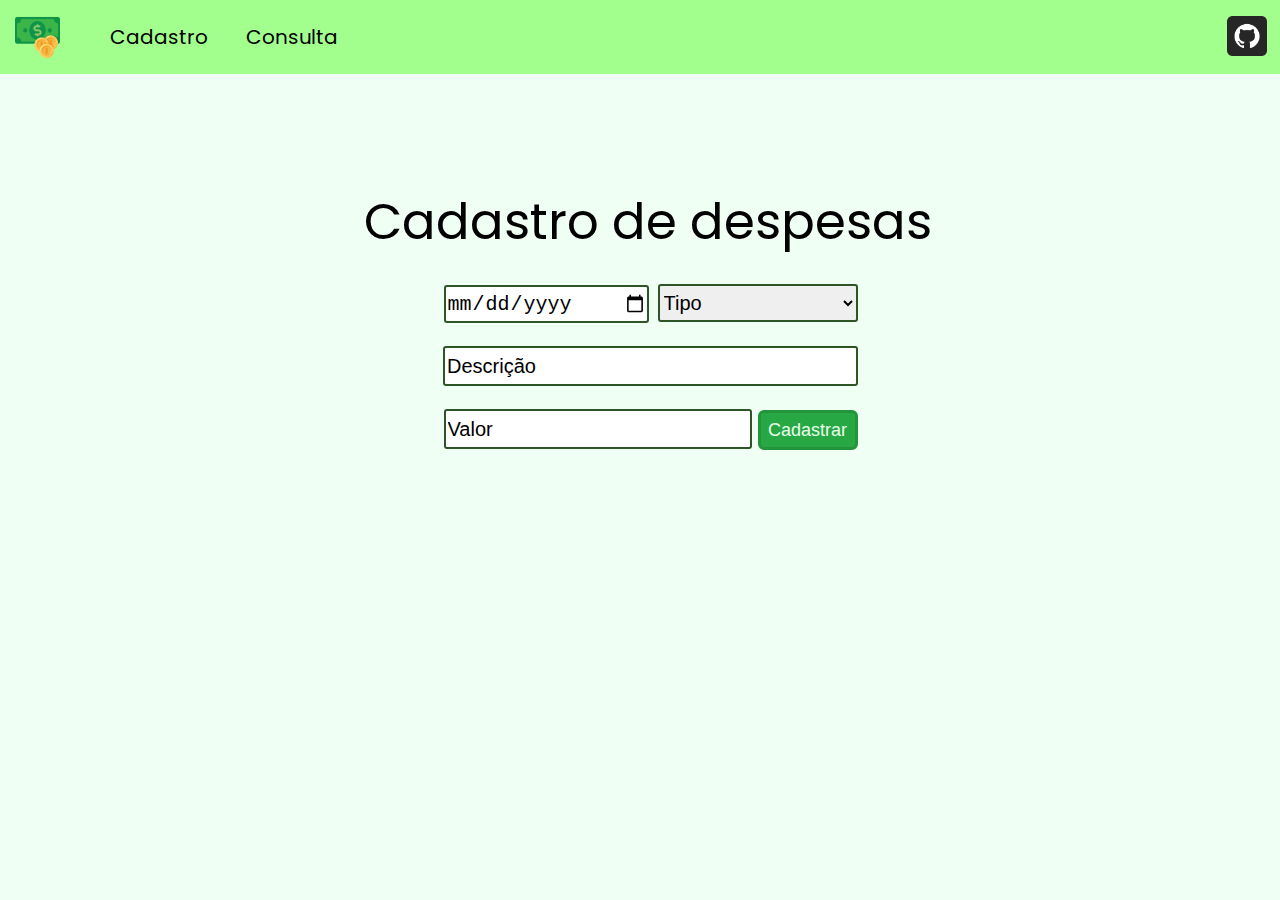
<file: index.html>
<!DOCTYPE html>
<html lang="en">
<head>
    <meta charset="UTF-8">
    <meta http-equiv="X-UA-Compatible" content="IE=edge">
    <meta name="viewport" content="width=device-width, initial-scale=1.0">
    <title>Adicionar</title>
    <link href='https://fonts.googleapis.com/css?family=Poppins' rel='stylesheet'>
    <link rel="stylesheet" href="style.css">

</head>
<body>
    <div id="menu">
        <a href="index.html"><img id="menu-image" src="images/money.png"></a>
        <a id="cadastro" href="index.html"><section > Cadastro </section></a>
        <a id="consulta" href="consulta.html"> <section >  Consulta </section> </a>
        <a href="https://github.com/EnzoBreda" target="_blank"><img id="github" src="images/github.png"></a> 

    </div>
    <div id="container">
        <section id="título">Cadastro de despesas</section>
        <input type="date" id="data">
        <select id="tipo">
            <option value="">Tipo</option>
            <option value="Alimentação">Alimentação</option>
            <option value="Educação">Educação</option>
            <option value="Lazer">Lazer</option>
            <option value="Saúde">Saúde</option>
            <option value="Esporte">Esporte</option>
        </select>
        <br>

        <input type="text" name="" placeholder="Descrição" id="descrição">
        <br>

        <input type="number" max="9999-12-31" name="" placeholder="Valor" id="valor">
        <input id="cadastrar" type="button" value="Cadastrar" onclick="cadastrar()"> 
    </div>
    <footer><a href="https://www.flaticon.com/br/icones-gratis/configuracao" title="configuração ícones">Configuração ícones criados por Freepik - Flaticon</a></footer>

</body>
<script src="script.js"></script>
</html>
</file>
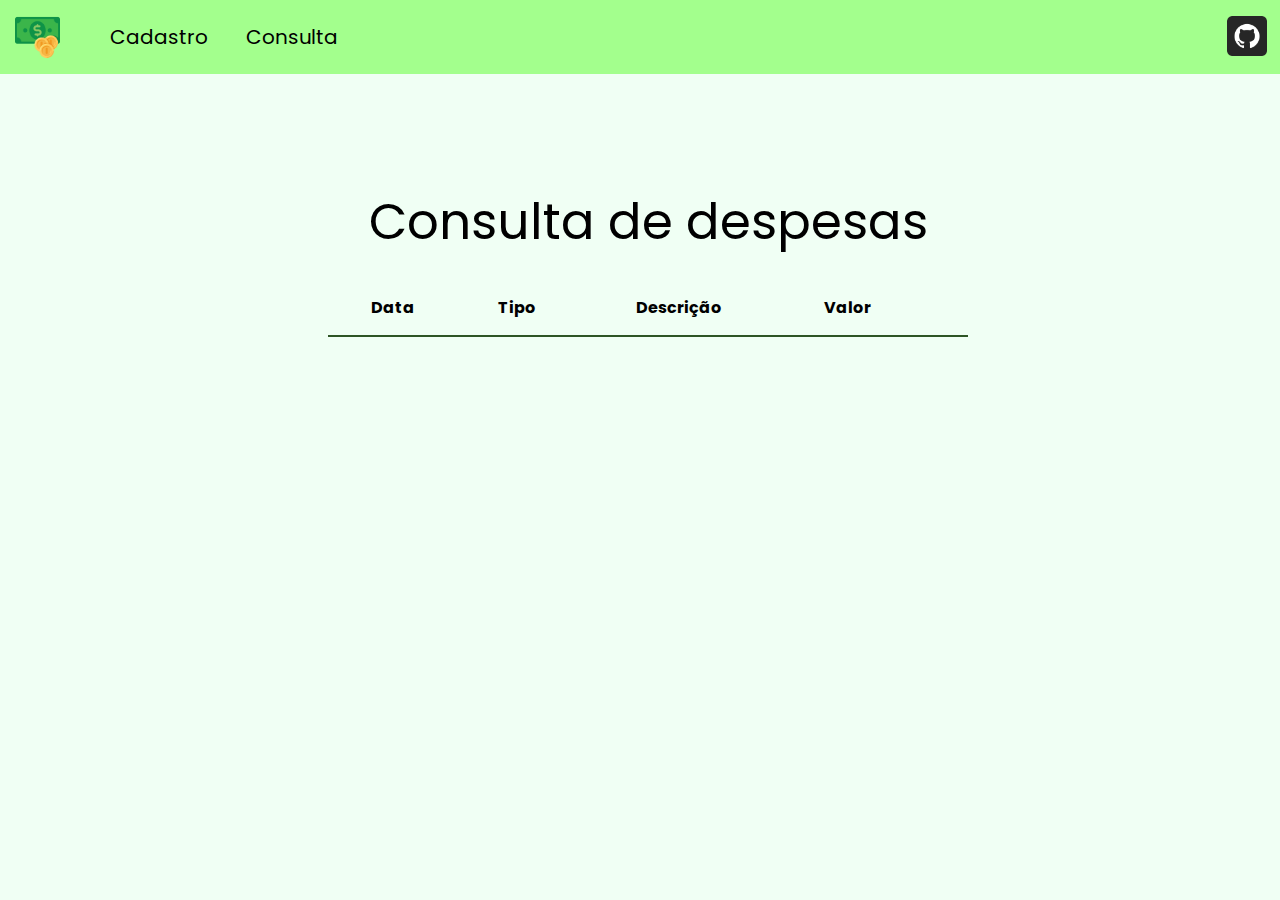
<file: consulta.html>
<!DOCTYPE html>
<html lang="en">
<head>
    <meta charset="UTF-8">
    <meta http-equiv="X-UA-Compatible" content="IE=edge">
    <meta name="viewport" content="width=device-width, initial-scale=1.0">
    <title>Consultar</title>
    <link href='https://fonts.googleapis.com/css?family=Poppins' rel='stylesheet'>
    <link rel="stylesheet" href="stylestyleconsulta.css">

</head>
<body onload="carregaListaDespesas()">
    <div id="menu">
        <a href="index.html"><img id="menu-image" src="images/money.png"></a>
        <a id="cadastro" href="index.html"><section > Cadastro </section></a>
        <a id="consulta" href="consulta.html"> <section >  Consulta </section> </a>
        <a href="https://github.com/EnzoBreda" target="_blank"><img id="github" src="images/github.png"></a> 

    </div>
    <div id="container">
        <section id="título">Consulta de despesas</section>
        <div id="items">
           <table class="table" cellspacing="30px"> 
            <thead>
            <tr>
                <th class="br">Data</th>
                <th class="br">Tipo</th>
                <th class="br">Descrição</th>
                <th class="bl">Valor</th>
                <th></th>
                
            </tr>
            </thead>
            <tbody id="listaDespesas"></tbody>
            </table> 

        </div>
    </div>
</body>
<script src="script.js"></script>
</html>
</file>
<file: style.css>
html{
    font-family: 'Poppins';
}

body{
    width: 100%;
    background-color: #f0fff4;
}

#menu{
 display: flex;
 flex-direction: row;
 font-size: 20px;
 background-color: rgb(163, 255, 141);
 width: auto;
 margin-top: -8px;
 margin-left: -8px;
 padding-bottom: 12px;
 padding-top: 12px;
 align-items: center;
 height: 50px;
}

a{
    color: black;
    text-decoration: none;
}

#cadastro{
    padding: 11px;
    margin-left: 3%;
    margin-right: 1.3%;
    border-radius: 6px;
    transition-duration: 0.2s;
}

#cadastro:hover{
    background-color: rgb(132, 255, 101);
}

#consulta{
    padding: 11px;
    border-radius: 6px;
    transition-duration: 0.2s;
}

#consulta:hover{
    background-color: rgb(132, 255, 101);
}

#menu-image{
    margin-left: 2%;
    min-width: 10px;
    width: 45px;
    margin-left: 15px;
    margin-bottom: -8px;
}

#título{
    font-size: 50px;
    margin-bottom: 20px;
}

#data{
    font-size: 20px;
    width: 200px;
    height: 34px;
    margin:5px;
    border: 1px rgb(46, 85, 37) solid;
    border-width: 2px;
    border-radius: 3px;
    margin-bottom: 23px;
    
}

#github{
    position: absolute;
    right: 1%;
    min-width: 10px;
    width: 40px;
    margin-top: -21px;
}

#tipo{
    font-size: 20px;
    width: 200px;
    height: 38px;
    border-radius: 3px;
    border: 1px rgb(46, 85, 37) solid;
    border-width: 2px;
}

input::placeholder{
    color: black;
}

#descrição{
    margin-right: -5px;
    font-size: 20px;
    width: 407px;
    height: 34px;
    border: 1px rgb(46, 85, 37) solid;
    border-width: 2px;
    border-radius: 3px;
    margin-bottom: 17px;
}

#valor{
    margin-top: 6px;
    width: 300px;
    font-size: 20px;
    height: 34px;
    margin-right: 2px;
    border-radius: 3px;
    border: 1px rgb(46, 85, 37) solid;
    border-width: 2px;
}

#valor::-webkit-inner-spin-button {
    appearance: none;
    margin: 0;
}

#cadastrar{
    height: 40px;
    width: 100px;
    font-size: 18px;
    margin-right: -5px;
    background-color: #28a745;
    color: rgb(230, 255, 233);
    border-width: 1px;
    border-radius: 6px;
    transition-duration: 0.2s;
    border: #23963d solid;
}

#cadastrar:hover{
    background-color: #1e8b37;
}

#container{
    text-align: center;
    margin-top: 110px;
}

footer{
    visibility: hidden;
}
</file>
<file: stylestyleconsulta.css>
html{
    font-family: 'Poppins';
}

body{
    width: 100%;
    background-color: #f0fff4;
}

#menu{
    display: flex;
    flex-direction: row;
    font-size: 20px;
    background-color: rgb(163, 255, 141);
    width: auto;
    margin-top: -8px;
    margin-left: -8px;
    padding-bottom: 12px;
    padding-top: 12px;
    align-items: center;
    height: 50px;
}

#github{
    position: absolute;
    right: 1%;
    min-width: 10px;
    width: 40px;
    margin-top: -21px;
}

a{
    color: black;
    text-decoration: none;
}

#cadastro{
    padding: 11px;
    margin-left: 3%;
    margin-right: 1.3%;
    border-radius: 6px;
    transition-duration: 0.2s;
    cursor: pointer;
    
}

#cadastro:hover{
    background-color: rgb(132, 255, 101);
}

#consulta{
    padding: 11px;
    border-radius: 6px;
    transition-duration: 0.2s;
    cursor: pointer;
}

#consulta:hover{
    background-color: rgb(132, 255, 101);
}

#menu-image{
    margin-left: 2%;
    min-width: 10px;
    width: 45px;
    margin-left: 15px;
    margin-bottom: -8px;
}

#container{
    text-align: center;
    margin-top: 110px;
}

#título{
    font-size: 50px;
    margin-bottom: 20px;
}


th{
    border-bottom: 2px rgb(46, 85, 37) solid;
    border-right: 5px;
}

table {
    border-collapse: collapse;
    width: 50%;
    margin: auto;

}

.row{
    border-bottom: 1px rgb(158, 180, 154) solid;
    
}

th, td {
    padding: 15px;
}

button{
    background-color: rgb(255, 54, 54);
    padding: 10px 15px 10px 15px;
    border: 0;
    border-radius: 4px;
    font-size: 15px;
    font-weight: bold;
    transition-duration: 0.3s;
    color: #FFFF;
}
button:hover{
    background-color: rgb(212, 0, 0);
}
</file>
